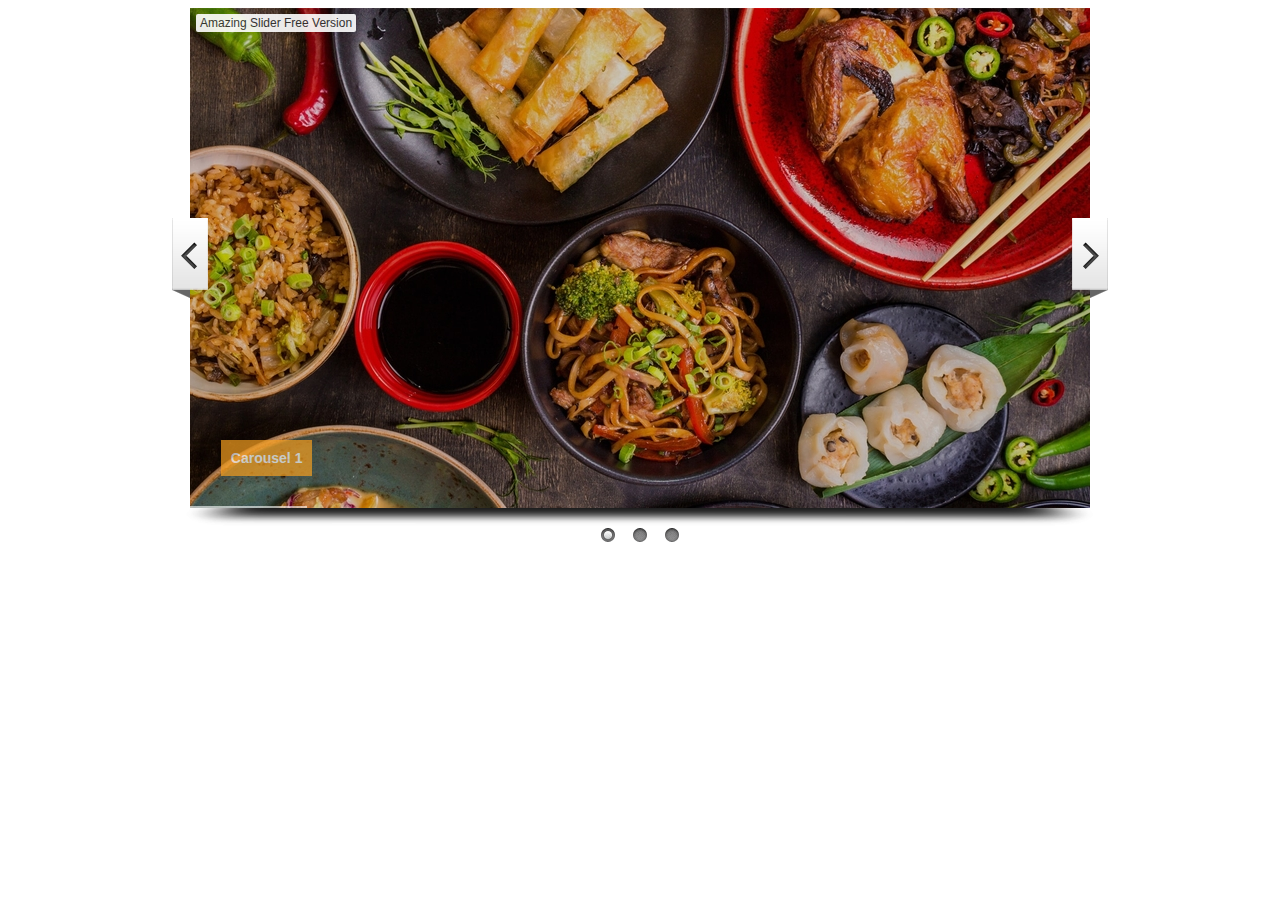
<file: slider.html>
<!DOCTYPE html>
<html>
<head>
    <meta http-equiv="content-type" content="text/html;charset=utf-8"/>
    <title>Amazing Slider</title>
    
    <!-- Insert to your webpage before the </head> -->
    <script src="sliderengine/jquery.js"></script>
    <script src="sliderengine/amazingslider.js"></script>
    <link rel="stylesheet" type="text/css" href="sliderengine/amazingslider-1.css">
    <script src="sliderengine/initslider-1.js"></script>
    <!-- End of head section HTML codes -->
    
</head>
<body>
    
    <!-- Insert to your webpage where you want to display the slider -->
    <div class="amazingslider-wrapper" id="amazingslider-wrapper-1" style="display:block;position:relative;max-width:900px;margin:0px auto 56px;">
        <div class="amazingslider" id="amazingslider-1" style="display:block;position:relative;margin:0 auto;">
            <ul class="amazingslider-slides" style="display:none;">
                <li><img src="slider/Carousel%201.jpg" alt="Carousel 1"  title="Carousel 1" />
                </li>
                <li><img src="slider/Carousel%203.jpg" alt="Carousel 3"  title="Carousel 3" />
                </li>
                <li><img src="slider/carousel%202.jpg" alt="carousel 2"  title="carousel 2" />
                </li>
            </ul>
            <ul class="amazingslider-thumbnails" style="display:none;">
                <li><img src="slider/Carousel%201-tn.jpg" alt="Carousel 1" title="Carousel 1" /></li>
                <li><img src="slider/Carousel%203-tn.jpg" alt="Carousel 3" title="Carousel 3" /></li>
                <li><img src="slider/carousel%202-tn.jpg" alt="carousel 2" title="carousel 2" /></li>
            </ul>
        <div class="amazingslider-engine"><a href="http://amazingslider.com" title="Responsive JavaScript Image Slideshow">Responsive JavaScript Image Slideshow</a></div>
        </div>
    </div>
    <!-- End of body section HTML codes -->
    
</body>
</html>
</file>
<file: sliderengine/amazingslider-1.css>
/* blue button large */
.as-btn-blue-large {
  	display: inline-block;
  	border: none;
  	-webkit-box-sizing: border-box;
  	-moz-box-sizing: border-box;
  	box-sizing: border-box;
  	margin: 0;
  	background: #009cde;
  	font-family: "Lucida Sans Unicode","Lucida Grande",sans-serif,Arial;
  	color: #fff;
  	cursor: pointer;
  	text-align: center;
  	text-decoration: none;
  	text-shadow: none;
  	text-transform: none;
  	white-space: nowrap;
  	-webkit-font-smoothing: antialiased;
	padding: 10px 16px;
	font-size: 24px;
	font-weight: 300;
  	-webkit-border-radius: 4px;
  	-moz-border-radius: 4px;
  	border-radius: 4px;
}

.as-btn-blue-large:hover {
  	color: #fff;
  	background: #0285d2;
}

.as-btn-blue-large:focus {
  	outline: 0;
}

/* blue button medium */
.as-btn-blue-medium {
  	display: inline-block;
  	border: none;
  	-webkit-box-sizing: border-box;
  	-moz-box-sizing: border-box;
  	box-sizing: border-box;
  	margin: 0;
  	background: #009cde;
  	font-family: "Lucida Sans Unicode","Lucida Grande",sans-serif,Arial;
  	color: #fff;
  	cursor: pointer;
  	text-align: center;
  	text-decoration: none;
  	text-shadow: none;
  	text-transform: none;
  	white-space: nowrap;
  	-webkit-font-smoothing: antialiased;
	padding: 6px 12px;
	font-size: 14px;
	font-weight: normal;
  	-webkit-border-radius: 2px;
  	-moz-border-radius: 2px;
  	border-radius: 2px;
}

.as-btn-blue-medium:hover {
  	color: #fff;
  	background: #0285d2;
}

.as-btn-blue-medium:focus {
  	outline: 0;
}

/* blue button small */
.as-btn-blue-small {
  	display: inline-block;
  	border: none;
  	-webkit-box-sizing: border-box;
  	-moz-box-sizing: border-box;
  	box-sizing: border-box;
  	margin: 0;
  	background: #009cde;
  	font-family: "Lucida Sans Unicode","Lucida Grande",sans-serif,Arial;
  	color: #fff;
  	cursor: pointer;
  	text-align: center;
  	text-decoration: none;
  	text-shadow: none;
  	text-transform: none;
  	white-space: nowrap;
  	-webkit-font-smoothing: antialiased;
	padding: 5px 10px;
	font-size: 12px;
	font-weight: normal;
  	-webkit-border-radius: 0px;
  	-moz-border-radius: 0px;
  	border-radius: 0px;
}

.as-btn-blue-small:hover {
  	color: #fff;
  	background: #0285d2;
}

.as-btn-blue-small:focus {
  	outline: 0;
}

/* blue border large */
.as-btn-blueborder-large {
  	display: inline-block;
  	border: 2px solid #009cde;
  	-webkit-box-sizing: border-box;
  	-moz-box-sizing: border-box;
  	box-sizing: border-box;
  	margin: 0;
  	background: transparent;
  	font-family: "Lucida Sans Unicode","Lucida Grande",sans-serif,Arial;
  	color: #009cde;
  	cursor: pointer;
  	text-align: center;
  	text-decoration: none;
  	text-shadow: none;
  	text-transform: none;
  	vertical-align: baseline;
  	white-space: nowrap;
  	-webkit-font-smoothing: antialiased;
	padding: 10px 16px;
	font-size: 24px;
	font-weight: 300;
  	-webkit-border-radius: 4px;
  	-moz-border-radius: 4px;
  	border-radius: 4px;
}

.as-btn-blueborder-large:hover {
  	color: #fff;
  	background: #009cde;
}

.as-btn-blueborder-large:focus {
  	outline: 0;
}

/* blue border medium */
.as-btn-blueborder-medium {
  	display: inline-block;
  	border: 2px solid #009cde;
  	-webkit-box-sizing: border-box;
  	-moz-box-sizing: border-box;
  	box-sizing: border-box;
  	margin: 0;
  	background: transparent;
  	font-family: "Lucida Sans Unicode","Lucida Grande",sans-serif,Arial;
  	color: #009cde;
  	cursor: pointer;
  	text-align: center;
  	text-decoration: none;
  	text-shadow: none;
  	text-transform: none;
  	vertical-align: baseline;
  	white-space: nowrap;
  	-webkit-font-smoothing: antialiased;
	padding: 6px 12px;
	font-size: 14px;
	font-weight: normal;
  	-webkit-border-radius: 2px;
  	-moz-border-radius: 2px;
  	border-radius: 2px;
}

.as-btn-blueborder-medium:hover {
  	color: #fff;
  	background: #009cde;
}

.as-btn-blueborder-medium:focus {
  	outline: 0;
}

/* blue border small */
.as-btn-blueborder-small {
  	display: inline-block;
  	border: 2px solid #009cde;
  	-webkit-box-sizing: border-box;
  	-moz-box-sizing: border-box;
  	box-sizing: border-box;
  	margin: 0;
  	background: transparent;
  	font-family: "Lucida Sans Unicode","Lucida Grande",sans-serif,Arial;
  	color: #009cde;
  	cursor: pointer;
  	text-align: center;
  	text-decoration: none;
  	text-shadow: none;
  	text-transform: none;
  	vertical-align: baseline;
  	white-space: nowrap;
  	-webkit-font-smoothing: antialiased;
	padding: 5px 10px;
	font-size: 12px;
	font-weight: normal;
  	-webkit-border-radius: 0px;
  	-moz-border-radius: 0px;
  	border-radius: 0px;
}

.as-btn-blueborder-small:hover {
  	color: #fff;
  	background: #009cde;
}

.as-btn-blueborder-small:focus {
  	outline: 0;
}

/* orange button large */
.as-btn-orange-large {
  	display: inline-block;
  	border: none;
  	-webkit-box-sizing: border-box;
  	-moz-box-sizing: border-box;
  	box-sizing: border-box;
  	margin: 0;
  	background: #f7a020;
  	font-family: "Lucida Sans Unicode","Lucida Grande",sans-serif,Arial;
  	color: #fff;
  	cursor: pointer;
  	text-align: center;
  	text-decoration: none;
  	text-shadow: none;
  	text-transform: none;
  	white-space: nowrap;
  	-webkit-font-smoothing: antialiased;
	padding: 10px 16px;
	font-size: 24px;
	font-weight: 300;
  	-webkit-border-radius: 4px;
  	-moz-border-radius: 4px;
  	border-radius: 4px;
}

.as-btn-orange-large:hover {
  	color: #fff;
  	background: #ffc030;
}

.as-btn-orange-large:focus {
  	outline: 0;
}

/* orange button medium */
.as-btn-orange-medium {
  	display: inline-block;
  	border: none;
  	-webkit-box-sizing: border-box;
  	-moz-box-sizing: border-box;
  	box-sizing: border-box;
  	margin: 0;
  	background: #f7a020;
  	font-family: "Lucida Sans Unicode","Lucida Grande",sans-serif,Arial;
  	color: #fff;
  	cursor: pointer;
  	text-align: center;
  	text-decoration: none;
  	text-shadow: none;
  	text-transform: none;
  	white-space: nowrap;
  	-webkit-font-smoothing: antialiased;
	padding: 6px 12px;
	font-size: 14px;
	font-weight: normal;
  	-webkit-border-radius: 2px;
  	-moz-border-radius: 2px;
  	border-radius: 2px;
}

.as-btn-orange-medium:hover {
  	color: #fff;
  	background: #ffc030;
}

.as-btn-orange-medium:focus {
  	outline: 0;
}

/* orange button small */
.as-btn-orange-small {
  	display: inline-block;
  	border: none;
  	-webkit-box-sizing: border-box;
  	-moz-box-sizing: border-box;
  	box-sizing: border-box;
  	margin: 0;
  	background: #f7a020;
  	font-family: "Lucida Sans Unicode","Lucida Grande",sans-serif,Arial;
  	color: #fff;
  	cursor: pointer;
  	text-align: center;
  	text-decoration: none;
  	text-shadow: none;
  	text-transform: none;
  	white-space: nowrap;
  	-webkit-font-smoothing: antialiased;
	padding: 5px 10px;
	font-size: 12px;
	font-weight: normal;
  	-webkit-border-radius: 0px;
  	-moz-border-radius: 0px;
  	border-radius: 0px;
}

.as-btn-orange-small:hover {
  	color: #fff;
  	background: #ffc030;
}

.as-btn-orange-small:focus {
  	outline: 0;
}

/* orange border large */
.as-btn-orangeborder-large {
  	display: inline-block;
  	border: 2px solid #f7a020;
  	-webkit-box-sizing: border-box;
  	-moz-box-sizing: border-box;
  	box-sizing: border-box;
  	margin: 0;
  	background: transparent;
  	font-family: "Lucida Sans Unicode","Lucida Grande",sans-serif,Arial;
  	color: #f7a020;
  	cursor: pointer;
  	text-align: center;
  	text-decoration: none;
  	text-shadow: none;
  	text-transform: none;
  	vertical-align: baseline;
  	white-space: nowrap;
  	-webkit-font-smoothing: antialiased;
	padding: 10px 16px;
	font-size: 24px;
	font-weight: 300;
  	-webkit-border-radius: 4px;
  	-moz-border-radius: 4px;
  	border-radius: 4px;
}

.as-btn-orangeborder-large:hover {
  	color: #fff;
  	background: #f7a020;
}

.as-btn-orangeborder-large:focus {
  	outline: 0;
}

/* orange border medium */
.as-btn-orangeborder-medium {
  	display: inline-block;
  	border: 2px solid #f7a020;
  	-webkit-box-sizing: border-box;
  	-moz-box-sizing: border-box;
  	box-sizing: border-box;
  	margin: 0;
  	background: transparent;
  	font-family: "Lucida Sans Unicode","Lucida Grande",sans-serif,Arial;
  	color: #f7a020;
  	cursor: pointer;
  	text-align: center;
  	text-decoration: none;
  	text-shadow: none;
  	text-transform: none;
  	vertical-align: baseline;
  	white-space: nowrap;
  	-webkit-font-smoothing: antialiased;
	padding: 6px 12px;
	font-size: 14px;
	font-weight: normal;
  	-webkit-border-radius: 2px;
  	-moz-border-radius: 2px;
  	border-radius: 2px;
}

.as-btn-orangeborder-medium:hover {
  	color: #fff;
  	background: #f7a020;
}

.as-btn-orangeborder-medium:focus {
  	outline: 0;
}

/* orange border small */
.as-btn-orangeborder-small {
  	display: inline-block;
  	border: 2px solid #f7a020;
  	-webkit-box-sizing: border-box;
  	-moz-box-sizing: border-box;
  	box-sizing: border-box;
  	margin: 0;
  	background: transparent;
  	font-family: "Lucida Sans Unicode","Lucida Grande",sans-serif,Arial;
  	color: #f7a020;
  	cursor: pointer;
  	text-align: center;
  	text-decoration: none;
  	text-shadow: none;
  	text-transform: none;
  	vertical-align: baseline;
  	white-space: nowrap;
  	-webkit-font-smoothing: antialiased;
	padding: 5px 10px;
	font-size: 12px;
	font-weight: normal;
  	-webkit-border-radius: 0px;
  	-moz-border-radius: 0px;
  	border-radius: 0px;
}

.as-btn-orangeborder-small:hover {
  	color: #fff;
  	background: #f7a020;
}

.as-btn-orangeborder-small:focus {
  	outline: 0;
}

/* white button large */
.as-btn-white-large {
  	display: inline-block;
  	border: none;
  	-webkit-box-sizing: border-box;
  	-moz-box-sizing: border-box;
  	box-sizing: border-box;
  	margin: 0;
  	background: #fff;
  	font-family: "Lucida Sans Unicode","Lucida Grande",sans-serif,Arial;
  	color: #444;
  	cursor: pointer;
  	text-align: center;
  	text-decoration: none;
  	text-shadow: none;
  	text-transform: none;
  	white-space: nowrap;
  	-webkit-font-smoothing: antialiased;
	padding: 10px 16px;
	font-size: 24px;
	font-weight: 300;
  	-webkit-border-radius: 4px;
  	-moz-border-radius: 4px;
  	border-radius: 4px;
}

.as-btn-white-large:hover {
  	color: #fff;
  	background: #444;
}

.as-btn-white-large:focus {
  	outline: 0;
}

/* white button medium */
.as-btn-white-medium {
  	display: inline-block;
  	border: none;
  	-webkit-box-sizing: border-box;
  	-moz-box-sizing: border-box;
  	box-sizing: border-box;
  	margin: 0;
  	background: #fff;
  	font-family: "Lucida Sans Unicode","Lucida Grande",sans-serif,Arial;
  	color: #444;
  	cursor: pointer;
  	text-align: center;
  	text-decoration: none;
  	text-shadow: none;
  	text-transform: none;
  	white-space: nowrap;
  	-webkit-font-smoothing: antialiased;
	padding: 6px 12px;
	font-size: 14px;
	font-weight: normal;
  	-webkit-border-radius: 2px;
  	-moz-border-radius: 2px;
  	border-radius: 2px;
}

.as-btn-white-medium:hover {
  	color: #fff;
  	background: #444;
}

.as-btn-white-medium:focus {
  	outline: 0;
}

/* white button small */
.as-btn-white-small {
  	display: inline-block;
  	border: none;
  	-webkit-box-sizing: border-box;
  	-moz-box-sizing: border-box;
  	box-sizing: border-box;
  	margin: 0;
  	background: #fff;
  	font-family: "Lucida Sans Unicode","Lucida Grande",sans-serif,Arial;
  	color: #444;
  	cursor: pointer;
  	text-align: center;
  	text-decoration: none;
  	text-shadow: none;
  	text-transform: none;
  	white-space: nowrap;
  	-webkit-font-smoothing: antialiased;
	padding: 5px 10px;
	font-size: 12px;
	font-weight: normal;
  	-webkit-border-radius: 0px;
  	-moz-border-radius: 0px;
  	border-radius: 0px;
}

.as-btn-white-small:hover {
  	color: #fff;
  	background: #444;
}

.as-btn-white-small:focus {
  	outline: 0;
}

/* white border large */
.as-btn-whiteborder-large {
  	display: inline-block;
  	border: 2px solid #fff;
  	-webkit-box-sizing: border-box;
  	-moz-box-sizing: border-box;
  	box-sizing: border-box;
  	margin: 0;
  	background: transparent;
  	font-family: "Lucida Sans Unicode","Lucida Grande",sans-serif,Arial;
  	color: #fff;
  	cursor: pointer;
  	text-align: center;
  	text-decoration: none;
  	text-shadow: none;
  	text-transform: none;
  	vertical-align: baseline;
  	white-space: nowrap;
  	-webkit-font-smoothing: antialiased;
	padding: 10px 16px;
	font-size: 24px;
	font-weight: 300;
  	-webkit-border-radius: 4px;
  	-moz-border-radius: 4px;
  	border-radius: 4px;
}

.as-btn-whiteborder-large:hover {
  	color: #444;
  	background: #fff;
}

.as-btn-whiteborder-large:focus {
  	outline: 0;
}

/* white border medium */
.as-btn-whiteborder-medium {
  	display: inline-block;
  	border: 2px solid #fff;
  	-webkit-box-sizing: border-box;
  	-moz-box-sizing: border-box;
  	box-sizing: border-box;
  	margin: 0;
  	background: transparent;
  	font-family: "Lucida Sans Unicode","Lucida Grande",sans-serif,Arial;
  	color: #fff;
  	cursor: pointer;
  	text-align: center;
  	text-decoration: none;
  	text-shadow: none;
  	text-transform: none;
  	vertical-align: baseline;
  	white-space: nowrap;
  	-webkit-font-smoothing: antialiased;
	padding: 6px 12px;
	font-size: 14px;
	font-weight: normal;
  	-webkit-border-radius: 2px;
  	-moz-border-radius: 2px;
  	border-radius: 2px;
}

.as-btn-whiteborder-medium:hover {
  	color: #444;
  	background: #fff;
}

.as-btn-whiteborder-medium:focus {
  	outline: 0;
}

/* white border small */
.as-btn-whiteborder-small {
  	display: inline-block;
  	border: 2px solid #fff;
  	-webkit-box-sizing: border-box;
  	-moz-box-sizing: border-box;
  	box-sizing: border-box;
  	margin: 0;
  	background: transparent;
  	font-family: "Lucida Sans Unicode","Lucida Grande",sans-serif,Arial;
  	color: #fff;
  	cursor: pointer;
  	text-align: center;
  	text-decoration: none;
  	text-shadow: none;
  	text-transform: none;
  	vertical-align: baseline;
  	white-space: nowrap;
  	-webkit-font-smoothing: antialiased;
	padding: 5px 10px;
	font-size: 12px;
	font-weight: normal;
  	-webkit-border-radius: 0px;
  	-moz-border-radius: 0px;
  	border-radius: 0px;
}

.as-btn-whiteborder-small:hover {
  	color: #444;
  	background: #fff;
}

.as-btn-whiteborder-small:focus {
  	outline: 0;
}

/* navy button large */
.as-btn-navy-large {
  	display: inline-block;
  	border: none;
  	-webkit-box-sizing: border-box;
  	-moz-box-sizing: border-box;
  	box-sizing: border-box;
  	margin: 0;
  	background: #334455;
  	font-family: "Lucida Sans Unicode","Lucida Grande",sans-serif,Arial;
  	color: #fff;
  	cursor: pointer;
  	text-align: center;
  	text-decoration: none;
  	text-shadow: none;
  	text-transform: none;
  	white-space: nowrap;
  	-webkit-font-smoothing: antialiased;
	padding: 10px 16px;
	font-size: 24px;
	font-weight: 300;
  	-webkit-border-radius: 4px;
  	-moz-border-radius: 4px;
  	border-radius: 4px;
}

.as-btn-navy-large:hover {
  	color: #fff;
  	background: #445566;
}

.as-btn-navy-large:focus {
  	outline: 0;
}

/* navy button medium */
.as-btn-navy-medium {
  	display: inline-block;
  	border: none;
  	-webkit-box-sizing: border-box;
  	-moz-box-sizing: border-box;
  	box-sizing: border-box;
  	margin: 0;
  	background: #334455;
  	font-family: "Lucida Sans Unicode","Lucida Grande",sans-serif,Arial;
  	color: #fff;
  	cursor: pointer;
  	text-align: center;
  	text-decoration: none;
  	text-shadow: none;
  	text-transform: none;
  	white-space: nowrap;
  	-webkit-font-smoothing: antialiased;
	padding: 6px 12px;
	font-size: 14px;
	font-weight: normal;
  	-webkit-border-radius: 2px;
  	-moz-border-radius: 2px;
  	border-radius: 2px;
}

.as-btn-navy-medium:hover {
  	color: #fff;
  	background: #445566;
}

.as-btn-navy-medium:focus {
  	outline: 0;
}

/* navy button small */
.as-btn-navy-small {
  	display: inline-block;
  	border: none;
  	-webkit-box-sizing: border-box;
  	-moz-box-sizing: border-box;
  	box-sizing: border-box;
  	margin: 0;
  	background: #334455;
  	font-family: "Lucida Sans Unicode","Lucida Grande",sans-serif,Arial;
  	color: #fff;
  	cursor: pointer;
  	text-align: center;
  	text-decoration: none;
  	text-shadow: none;
  	text-transform: none;
  	white-space: nowrap;
  	-webkit-font-smoothing: antialiased;
	padding: 5px 10px;
	font-size: 12px;
	font-weight: normal;
  	-webkit-border-radius: 0px;
  	-moz-border-radius: 0px;
  	border-radius: 0px;
}

.as-btn-navy-small:hover {
  	color: #fff;
  	background: #445566;
}

.as-btn-navy-small:focus {
  	outline: 0;
}
</file>
